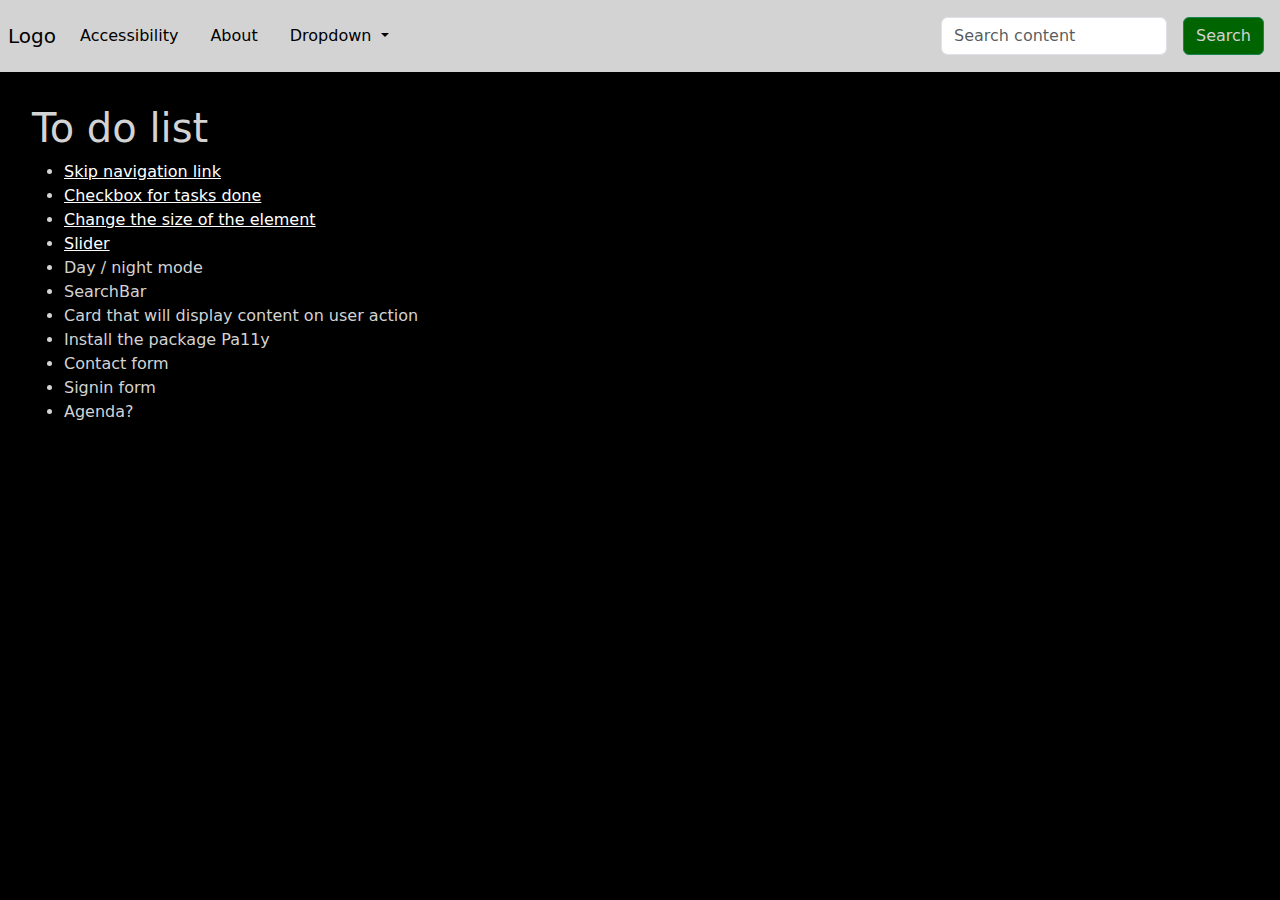
<file: index.html>
<!DOCTYPE html>
<html lang="en">
  <head>
    <meta charset="UTF-8" />
    <meta
      description="A page to work on good practices regarding the topic of web accessibility."
      name="viewport"
      content="width=device-width, initial-scale=1.0"
    />
    <title>Accessibility 101</title>
    <link
      href="https://cdn.jsdelivr.net/npm/bootstrap@5.3.3/dist/css/bootstrap.min.css"
      rel="stylesheet"
      integrity="sha384-QWTKZyjpPEjISv5WaRU9OFeRpok6YctnYmDr5pNlyT2bRjXh0JMhjY6hW+ALEwIH"
      crossorigin="anonymous"
    />
    <link rel="stylesheet" href="style.css" />
  </head>
  <body>
    <header>
      <!-- the link must be the first element of the body, it is detected by the screen reader and enables to navigate directly to a part thanks to a specific id -->
      <a href="#maincontent" class="skip">Skip to main content</a>
      <nav class="navbar navbar-expand-lg navbar-light bg-light">
        <a class="navbar-brand" href="#">Logo</a>
        <button
          class="navbar-toggler"
          type="button"
          data-toggle="collapse"
          data-target="#navbarSupportedContent"
          aria-controls="navbarSupportedContent"
          aria-expanded="false"
          aria-label="Toggle navigation"
        >
          <span class="navbar-toggler-icon"></span>
        </button>

        <div class="collapse navbar-collapse" id="navbarSupportedContent">
          <ul class="navbar-nav mr-auto">
            <li class="nav-item active">
              <a class="nav-link" href="./content.html">Accessibility</a>
            </li>
            <li class="nav-item">
              <a class="nav-link" href="#">About</a>
            </li>
            <li class="nav-item dropdown">
              <a
                class="nav-link dropdown-toggle"
                href="#"
                id="navbarDropdownMenuLink"
                data-toggle="dropdown"
                aria-haspopup="true"
                aria-expanded="false"
              >
                Dropdown
              </a>
              <div
                class="dropdown-menu"
                aria-labelledby="navbarDropdownMenuLink"
              >
                <a class="dropdown-item" href="#">Link 1</a>
                <a class="dropdown-item" href="#">Link 2</a>
                <a class="dropdown-item" href="#">Link 3</a>
              </div>
            </li>
          </ul>
          <form class="form-inline my-2 my-lg-0">
            <input
              class="form-control mr-sm-2"
              type="search"
              placeholder="Search content"
              aria-label="Search"
            />
            <button class="btn btn-outline-success my-2 my-sm-0" type="submit">
              Search
            </button>
          </form>
        </div>
      </nav>
    </header>

    <!-- destination of the skip navigation link -->
    <main id="maincontent">
      <h1>To do list</h1>
      <ul>
        <li><a href="#">Skip navigation link</a></li>
        <li><a href="#">Checkbox for tasks done</a></li>
        <li><a href="#">Change the size of the element</a></li>
        <li><a href="#">Slider</a></li>
        <li>Day / night mode</li>
        <li>SearchBar</li>
        <li>Card that will display content on user action</li>
        <li>Install the package Pa11y</li>
        <li>Contact form</li>
        <li>Signin form</li>
        <li>Agenda?</li>
      </ul>

      <h2></h2>

      <h3></h3>

      <section>
        <article>
          <h4></h4>
          <p></p>
        </article>
      </section>
    </main>

    <footer></footer>
    <!-- These links are used for adding interactions like the dropdown menu -->
    <script
      src="https://code.jquery.com/jquery-3.2.1.slim.min.js"
      integrity="sha384-KJ3o2DKtIkvYIK3UENzmM7KCkRr/rE9/Qpg6aAZGJwFDMVNA/GpGFF93hXpG5KkN"
      crossorigin="anonymous"
    ></script>
    <script
      src="https://cdn.jsdelivr.net/npm/popper.js@1.12.9/dist/umd/popper.min.js"
      integrity="sha384-ApNbgh9B+Y1QKtv3Rn7W3mgPxhU9K/ScQsAP7hUibX39j7fakFPskvXusvfa0b4Q"
      crossorigin="anonymous"
    ></script>
    <script
      src="https://cdn.jsdelivr.net/npm/bootstrap@4.0.0/dist/js/bootstrap.min.js"
      integrity="sha384-JZR6Spejh4U02d8jOt6vLEHfe/JQGiRRSQQxSfFWpi1MquVdAyjUar5+76PVCmYl"
      crossorigin="anonymous"
    ></script>
  </body>
</html>
</file>
<file: style.css>
:root {
  --primary-color: black;
  --secondary-color: #d3d3d3;
  --tertiary-color: #006400;
  --fourth-color: #9ce69c;
}

body {
  background-color: var(--primary-color);
  color: var(--secondary-color);
}

main {
  margin: 2rem;
}
  
a {
  color: white;
  &:hover {
    color: var(--fourth-color);
  }
}

.navbar,
.navbar-collapse {
  display: flex;
  justify-content: space-between;
}

.navbar-brand,
.nav-link {
  color: var(--primary-color);
  margin: 0.5rem;
}

.form-inline {
  display: flex;
  justify-content: space-between;
}

.bg-light {
  --bs-bg-opacity: 1;
  background-color: var(--secondary-color) !important;
}

nav .btn {
  background-color: var(--tertiary-color);
  color: var(--secondary-color);
  margin: 1rem;
}

/* --------------------Accessibility-------------------- */
/* allows to "hide" the skip navigation link which is still accessible by any screen reader */
.skip {
  position: absolute;
  left: -10000px;
  top: auto;
  width: 1px;
  height: 1px;
  overflow: hidden;
}

/* displays the skip navigation link when it is focused */
.skip:focus {
  position: static;
  width: auto;
  height: auto;
}
</file>
